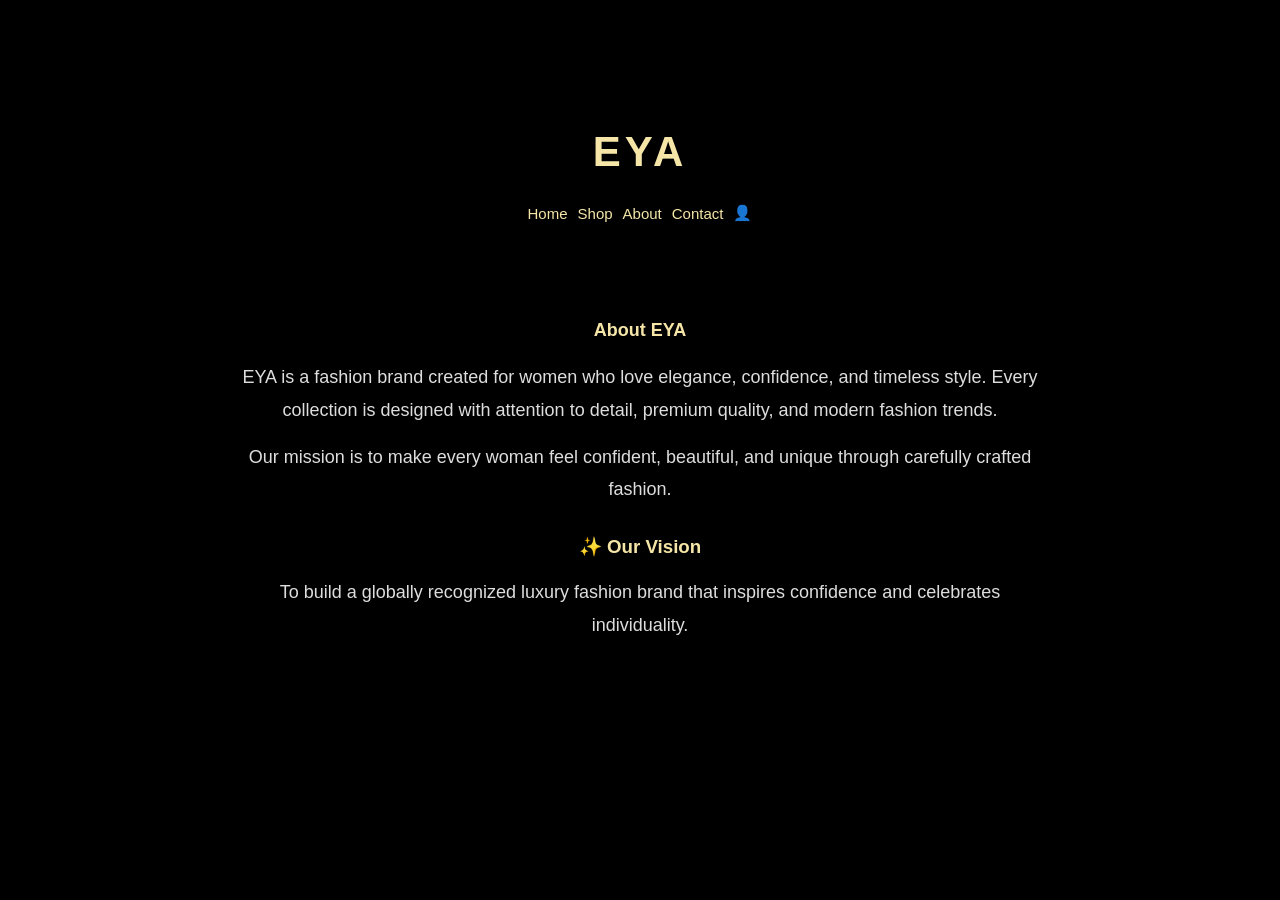
<file: about.html>
<!DOCTYPE html>
<html lang="en">
<head>
<meta charset="UTF-8">
<meta name="viewport" content="width=device-width, initial-scale=1.0">
<title>About - EYA</title>
<link rel="stylesheet" href="style.css">
</head>
<body>

<h1>EYA</h1>

<nav>
<ul>
<li><a href="index.html">Home</a></li>
<li><a href="shop.html">Shop</a></li>
<li><a href="about.html">About</a></li>
<li><a href="contact.html">Contact</a></li>
<li><a href="login.html">👤</a></li>
</ul>
</nav>

<section class="about">

<h2>About EYA</h2>

<p>
EYA is a fashion brand created for women who love elegance, confidence, and timeless style.
Every collection is designed with attention to detail, premium quality, and modern fashion trends.
</p>

<p>
Our mission is to make every woman feel confident, beautiful, and unique through carefully crafted fashion.
</p>

<h3>✨ Our Vision</h3>

<p>
To build a globally recognized luxury fashion brand that inspires confidence and celebrates individuality.
</p>

</section>

</body>
</html>
</file>
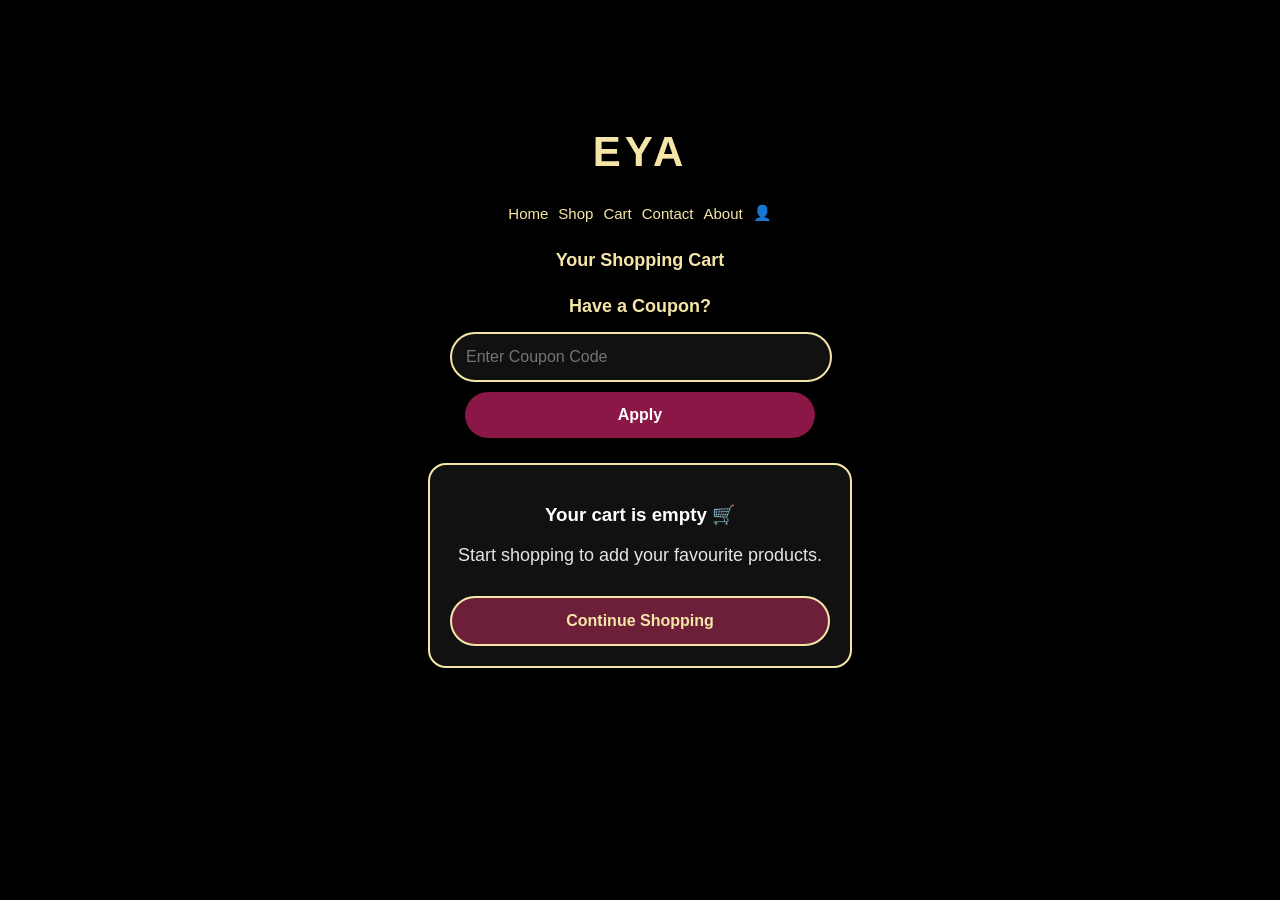
<file: cart.html>
<!DOCTYPE html>
<html lang="en">
<head>
<meta charset="UTF-8">
<meta name="viewport" content="width=device-width, initial-scale=1.0">
<title>Cart - EYA</title>
<link rel="stylesheet" href="style.css">
</head>
<body>

<h1>EYA</h1>

<nav>
<ul>
<li><a href="index.html">Home</a></li>
<li><a href="shop.html">Shop</a></li>
<li><a href="cart.html">Cart</a></li>
<li><a href="contact.html">Contact</a></li>
<li><a href="about.html">About</a></li>
<li><a href="login.html">👤</a></li>
</ul>
</nav>

<h2>Your Shopping Cart</h2>
<div class="coupon">

<h2>Have a Coupon?</h2>

<input type="text" id="coupon" placeholder="Enter Coupon Code">

<button onclick="applyCoupon()">Apply</button>

<p id="coupon-message"></p>

</div>
    

<div class="cart-box" id="cart-box">
</div>

</div>

<script>
function applyCoupon(){
    let code = document.getElementById("coupon").value.toUpperCase();
    let message = document.getElementById("coupon-message");

    if(code === "EYA10"){
        message.innerHTML = "🎉 Coupon Applied! 10% OFF";
    }else{
        message.innerHTML = "❌ Invalid Coupon Code";
    }
}
</script>
    <script>
let cart = JSON.parse(localStorage.getItem("cart")) || [];

let cartBox = document.getElementById("cart-box");

if (cart.length === 0) {

    cartBox.innerHTML = `
        <h3>Your cart is empty 🛒</h3>
        <p>Start shopping to add your favourite products.</p>
        <button onclick="location.href='shop.html'">
            Continue Shopping
        </button>
    `;

} else {

    let html = "";

    let total = 0;

    cart.forEach(function(product){

        total += product.price * product.quantity;

        html += `
            <img src="${product.image}" width="180">
            <h3>${product.name}</h3>
            <p>₹${product.price}</p>
            <p>Quantity: ${product.quantity}</p>
            <hr>
        `;

    });

    html += `<h2>Total: ₹${total}</h2>`;

    html += `
        <button onclick="location.href='checkout.html'">
            Proceed to Checkout
        </button>
    `;

    cartBox.innerHTML = html;

}
    </script>
</body>
</html>
</file>
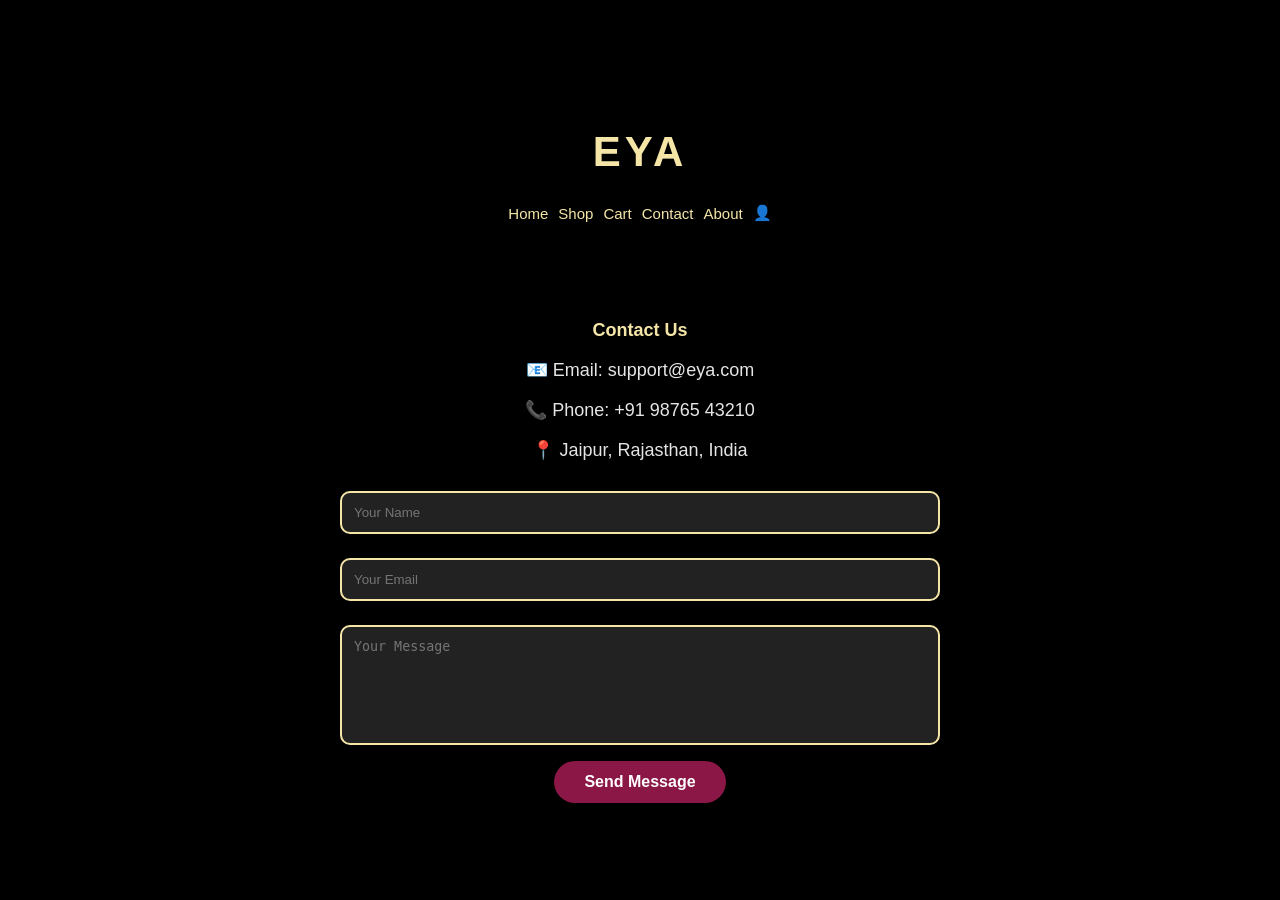
<file: contact.html>
<!DOCTYPE html>
<html lang="en">
<head>
<meta charset="UTF-8">
<meta name="viewport" content="width=device-width, initial-scale=1.0">
<title>Contact - EYA</title>
<link rel="stylesheet" href="style.css">
</head>
<body>

<h1>EYA</h1>

<nav>
<ul>
<li><a href="index.html">Home</a></li>
<li><a href="shop.html">Shop</a></li>
<li><a href="cart.html">Cart</a></li>
<li><a href="contact.html">Contact</a></li>
<li><a href="about.html">About</a></li>
<li><a href="login.html">👤</a></li>
</ul>
</nav>

<section class="contact">

<h2>Contact Us</h2>

<p>📧 Email: support@eya.com</p>

<p>📞 Phone: +91 98765 43210</p>

<p>📍 Jaipur, Rajasthan, India</p>

<input type="text" placeholder="Your Name">

<input type="email" placeholder="Your Email">

<textarea placeholder="Your Message"></textarea>

<button>Send Message</button>

</section>

</body>
</html>
</file>
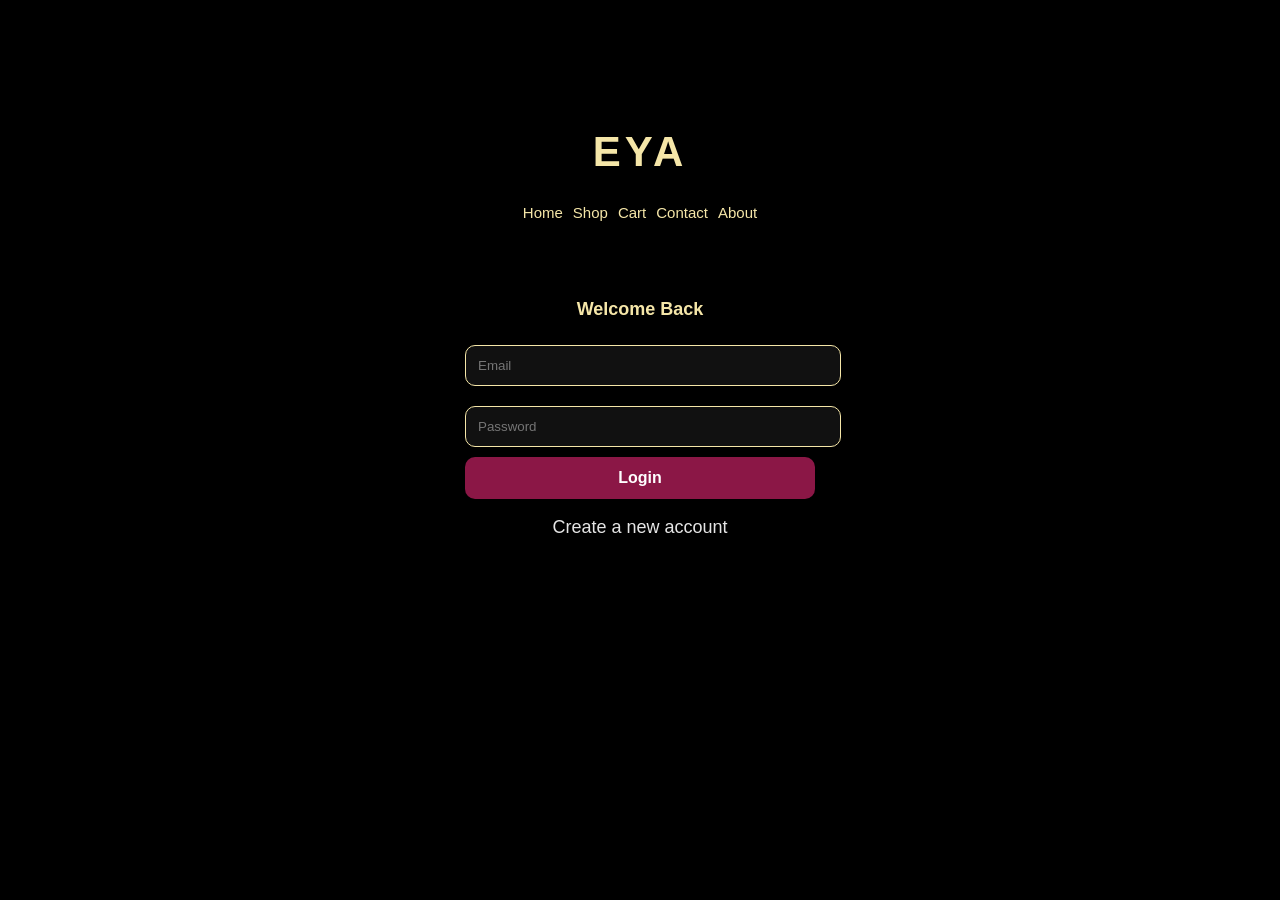
<file: login.html>
<!DOCTYPE html>
<html lang="en">
<head>
<meta charset="UTF-8">
<meta name="viewport" content="width=device-width, initial-scale=1.0">
<title>Login - EYA</title>
<link rel="stylesheet" href="style.css">
</head>
<body>

<h1>EYA</h1>

<nav>
<ul>
<li><a href="index.html">Home</a></li>
<li><a href="shop.html">Shop</a></li>
<li><a href="cart.html">Cart</a></li>
<li><a href="contact.html">Contact</a></li>
<li><a href="about.html">About</a></li>
</ul>
</nav>

<div class="login-box">
<h2>Welcome Back</h2>

<input type="email" placeholder="Email">

<input type="password" placeholder="Password">

<button>Login</button>

<p>Create a new account</p>

</div>

</body>
</html>
</file>
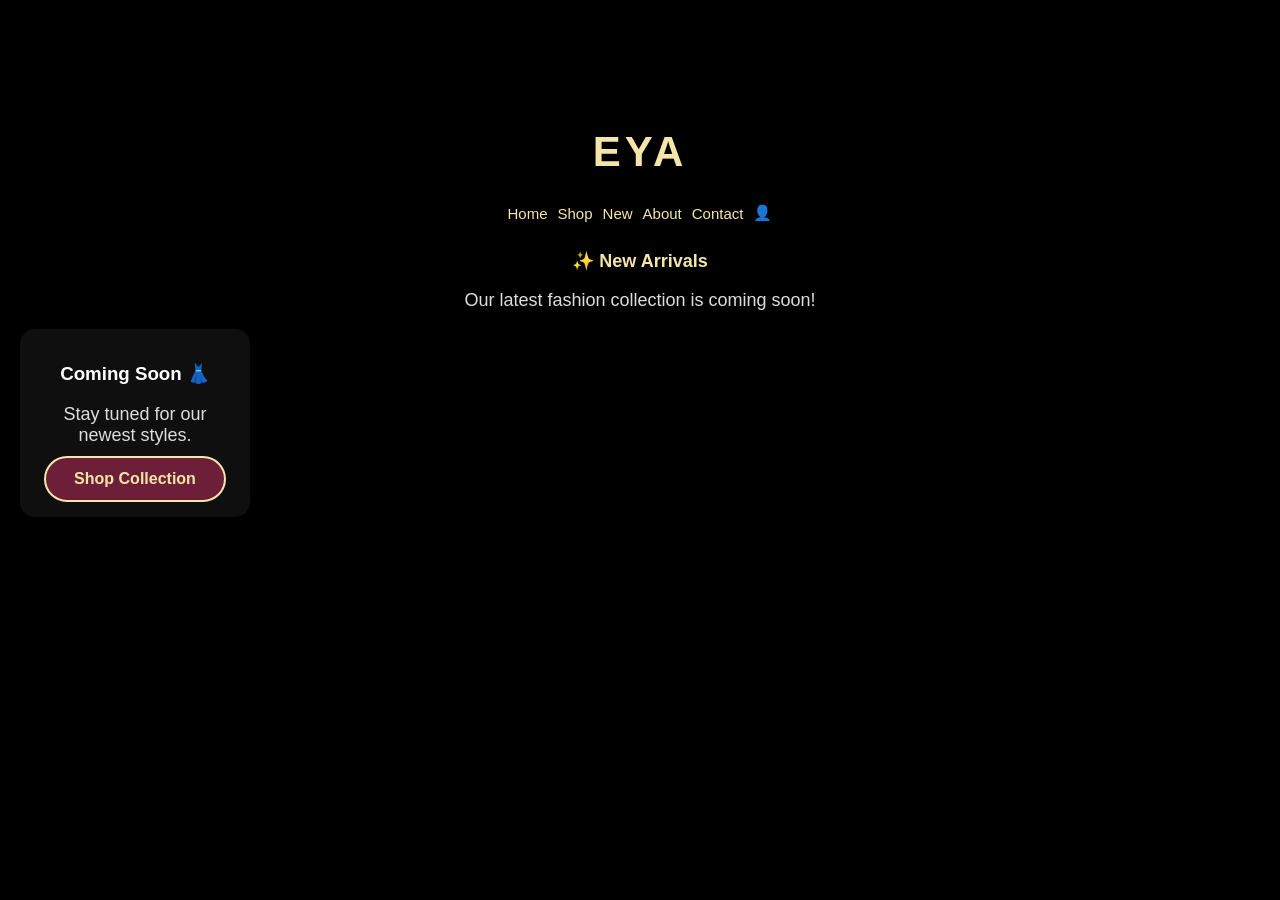
<file: new.html>
<!DOCTYPE html>
<html lang="en">
<head>
<meta charset="UTF-8">
<meta name="viewport" content="width=device-width, initial-scale=1.0">
<title>New Arrivals - EYA</title>
<link rel="stylesheet" href="style.css">
</head>
<body>

<h1>EYA</h1>

<nav>
<ul>
<li><a href="index.html">Home</a></li>
<li><a href="shop.html">Shop</a></li>
<li><a href="new.html">New</a></li>
<li><a href="about.html">About</a></li>
<li><a href="contact.html">Contact</a></li>
<li><a href="login.html">👤</a></li>
</ul>
</nav>

<section class="new-arrivals">

<h2>✨ New Arrivals</h2>

<p>Our latest fashion collection is coming soon!</p>

<div class="card">
<h3>Coming Soon 👗</h3>
<p>Stay tuned for our newest styles.</p>
<button onclick="location.href='shop.html'">Shop Collection</button>
</div>

</section>

</body>
</html>
</file>
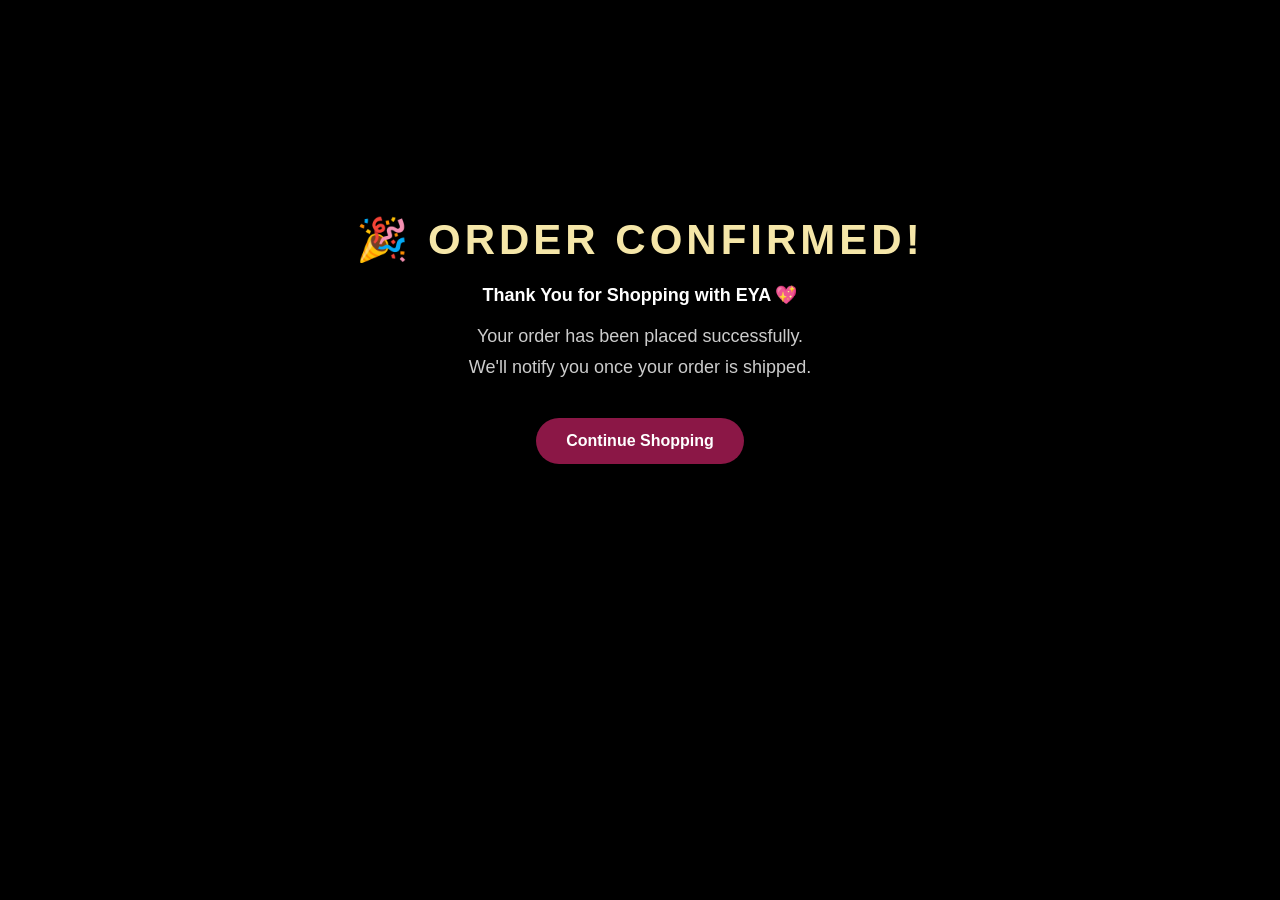
<file: success.html>
<!DOCTYPE html>
<html lang="en">
<head>
<meta charset="UTF-8">
<meta name="viewport" content="width=device-width, initial-scale=1.0">
<title>Order Confirmed - EYA</title>
<link rel="stylesheet" href="style.css">
</head>
<body>

<section class="success-page">

<h1>🎉 Order Confirmed!</h1>

<h2>Thank You for Shopping with EYA 💖</h2>

<p>Your order has been placed successfully.</p>

<p>We'll notify you once your order is shipped.</p>

<button onclick="location.href='index.html'">
Continue Shopping
</button>

</section>

</body>
</html>
</file>
<file: style.css>
body{
    background: #000000;
    color: white;
    text-align: center;
    font-family: Arial, sans-serif;
    margin: 0;
    padding-top: 100px;
}
nav{
    width: 100%;
    background: transparent;
    padding: 10px 0;
}
}

nav ul{
    list-style: none;
    display: flex;
    justify-content: center;
    gap: 40px;
    margin: 0;
    padding: 0;
}

nav ul{
    list-style: none;
    display: flex;
    justify-content: center;
    gap: 18px;   /* Pehle 40px tha */
    margin: 0;
    padding: 0;
    flex-wrap: wrap;
}

nav li{
    color: #F5E6A8;
    font-size: 14px;   /* Pehle 16px ya 18px tha */
    cursor: pointer;
    transition: 0.3s;
}
h1{
    color: #F5E6A8;
    font-size: 42px;
    margin-bottom: 10px;
    letter-spacing: 4px;
    font-weight: bold;
    text-transform: uppercase;
}
h2{
    color: #F5E6A8;
    font-size: 18px;
    margin-top: 10px;
}

p{
    color: #E5E5E5;
    font-size: 18px;
}

button{
    background: #6D1F3A;
    color: #F5E6A8;
    border: 2px solid #F5E6A8;
    padding: 12px 28px;
    border-radius: 30px;
    font-size: 16px;
    font-weight: bold;
    cursor: pointer;
    transition: 0.3s;
}

button:hover{
    background: #F5E6A8;
    color: #6D1F3A;
}

img{
    width: 320px;
    border-radius: 20px;
    margin-top: 30px;
    box-shadow: 0 0 25px #6D1F3A;
}
.hero{
    margin-top: 0px;
    padding: 20px;
}
.products{
    margin-top: 50px;
    text-align: center;
}

.product-grid{
    display: flex;
    justify-content: center;
    gap: 20px;
    flex-wrap: wrap;
}

.card{
    background: rgba(255,255,255,0.05);
    padding: 15px;
    border-radius: 15px;
    width: 200px;
}

.card img{
    width: 100%;
    border-radius: 10px;
}

.card p{
    margin: 10px 0;
}
.card{
    background: rgba(255,255,255,0.06);
    padding: 15px;
    border-radius: 15px;
    width: 200px;
    transition: 0.3s;
}
.card:hover{
    transform: translateY(-8px) scale(1.03);
    box-shadow: 0 10px 25px rgba(245,230,168,0.3);
}
}

.products h2{
    font-size: 32px;
    margin-bottom: 20px;
}
button:hover{
    transform: scale(1.07);
    box-shadow: 0 0 15px rgba(245,230,168,0.4);
}
}
@media (max-width: 768px){
    h1{
        font-size: 40px;
    }

    h2{
        font-size: 26px;
    }

    nav ul{
        gap: 12px;
        flex-wrap: wrap;
    }

    .product-grid{
        flex-direction: column;
        align-items: center;
    }

    .card{
        width: 80%;
    }
}
.card{
    transition: all 0.3s ease;
}

button{
    transition: all 0.3s ease;
}
.hero{
    margin-top: 0px;
    text-align: center;
    padding: 10px;
}

.hero h1{
    font-size: 48px;
    letter-spacing: 4px;
}

.hero h2{
    font-size: 36px;
    margin-top: 10px;
}

.hero p{
    font-size: 18px;
    margin-top: 10px;
}
.new-arrivals{
    margin-top: 60px;
    text-align: center;
}

.new-arrivals h2{
    margin-bottom: 25px;
}
.best-sellers{
    margin-top: 60px;
    text-align: center;
}

.best-sellers h2{
    margin-bottom: 25px;
}
.reviews{
    margin-top: 60px;
    text-align: center;
}
.newsletter{
    margin-top: 70px;
    text-align: center;
    padding: 40px 20px;
}

.newsletter input{
    width: 260px;
    padding: 12px;
    border-radius: 30px;
    border: 2px solid #F5E6A8;
    background: transparent;
    color: white;
    margin: 15px;
    outline: none;
}

.newsletter input::placeholder{
    color: #cccccc;
}
footer{
    margin-top: 70px;
    padding: 40px 20px;
    background: rgba(255,255,255,0.05);
    text-align: center;
    border-top: 1px solid rgba(245,230,168,0.3);
}

footer h2{
    color: #F5E6A8;
    margin-bottom: 10px;
}

footer p{
    color: #ddd;
    font-size: 15px;
}
nav ul{
    display: flex;
    justify-content: center;
    align-items: center;
    list-style: none;
    padding: 0;
    margin: 8px 0;
    gap: 10px;
    flex-wrap: nowrap;
}
nav a{
    color: #F5E6A8;
    text-decoration: none;
    font-size:15px;
font-weight:500;
    transition: 0.3s;
}

nav a:hover{
    color: white;
}
.sale{
    display:inline-block;
    background:#8b1746;
    color:white;
    padding:6px 12px;
    border-radius:20px;
    font-size:12px;
    font-weight:bold;
    margin-bottom:10px;
}
.search-box{
    display:flex;
    justify-content:center;
    margin:25px 15px;
}

.search-box input{
    width:90%;
    max-width:350px;
    padding:12px 18px;
    border:2px solid #F5E6A8;
    border-radius:30px;
    background:#111;
    color:white;
    font-size:15px;
    outline:none;
}

.search-box input::placeholder{
    color:#bbb;
}
.card{
    position: relative;
    overflow: hidden;
}

.heart{
    position: absolute;
    top: 12px;
    right: 12px;
    font-size: 22px;
    color: white;
    background: rgba(0,0,0,0.5);
    width: 35px;
    height: 35px;
    border-radius: 50%;
    display: flex;
    align-items: center;
    justify-content: center;
    cursor: pointer;
    transition: 0.3s;
}

.heart:hover{
    color: #ff4d6d;
    transform: scale(1.1);
}
.theme-toggle{
    text-align:right;
    margin:10px 20px;
}

.theme-toggle button{
    background:#8b1746;
    color:white;
    border:none;
    padding:10px 15px;
    border-radius:50%;
    font-size:20px;
    cursor:pointer;
}

.light-mode{
    background:#ffffff;
    color:#000;
}

.light-mode nav a{
    color:#000;
}

.light-mode h1,
.light-mode h2,
.light-mode p{
    color:#000;
}
.login-box{
    width:90%;
    max-width:350px;
    margin:60px auto;
    text-align:center;
}

.login-box input{
    width:100%;
    padding:12px;
    margin:10px 0;
    border-radius:10px;
    border:1px solid #F5E6A8;
    background:#111;
    color:white;
}

.login-box button{
    width:100%;
    padding:12px;
    background:#8b1746;
    color:white;
    border:none;
    border-radius:10px;
    cursor:pointer;
}
.coupon{
    width:90%;
    max-width:350px;
    margin:30px auto;
    text-align:center;
}

.coupon input{
    width:100%;
    padding:12px;
    border-radius:10px;
    border:2px solid #F5E6A8;
    background:#111;
    color:white;
    margin-bottom:10px;
}

.coupon button{
    width:100%;
    padding:12px;
    background:#8b1746;
    color:white;
    border:none;
    border-radius:10px;
    cursor:pointer;
}
.login-box select{
    width:100%;
    padding:12px;
    margin:10px 0;
    border-radius:10px;
    border:1px solid #F5E6A8;
    background:#111;
    color:white;
}
.success-box{
    width:90%;
    max-width:400px;
    margin:120px auto;
    text-align:center;
}

.success-box h1{
    color:#F5E6A8;
    margin-bottom:20px;
}

.success-box p{
    margin:10px 0;
}
#toast{
    display: none;
    position: fixed;
    bottom: 20px;
    left: 50%;
    transform: translateX(-50%);
    background: #8b1746;
    color: white;
    padding: 15px 25px;
    border-radius: 30px;
    font-size: 16px;
    font-weight: bold;
    z-index: 9999;
}

#toast.show{
    display: block;
}
#search{
    display:block;
    width:80%;
    max-width:400px;
    margin:20px auto;
    padding:14px 20px;
    border:2px solid #F5E6A8;
    border-radius:30px;
    background:#222;
    color:white;
    font-size:16px;
    outline:none;
    transition:0.3s;
}

#search::placeholder{
    color:#ccc;
}

#search:focus{
    border-color:white;
    box-shadow:0 0 10px #F5E6A8;
}
.card{
    transition:0.3s;
}

.card:hover{
    transform:translateY(-8px);
    box-shadow:0 10px 25px rgba(0,0,0,0.3);
}
.new-arrivals{
    padding:20px 20px;
    text-align:center;
}

.new-arrivals h2{
    margin-bottom:30px;
    color:#F5E6A8;
}
.reviews{
    padding:60px 20px;
    text-align:center;
}

.reviews h2{
    color:#F5E6A8;
    margin-bottom:30px;
}
.newsletter{
    text-align:center;
    padding:35px 20px;
}

.newsletter input{
    width:80%;
    max-width:350px;
    padding:12px;
    border-radius:30px;
    border:2px solid #F5E6A8;
    background:#222;
    color:white;
    margin:15px 0;
}

.newsletter button{
    padding:12px 30px;
    border:none;
    border-radius:30px;
    background:#8b1746;
    color:white;
    cursor:pointer;
}
footer{
    background:#111;
    text-align:center;
    padding:40px 20px;
    margin-top:60px;
    border-top:1px solid #333;
}

footer h2{
    color:#F5E6A8;
    margin-bottom:10px;
}

footer p{
    color:#ccc;
    margin:8px 0;
}
.announcement{
    background:#8b1746;
    color:white;
    text-align:center;
    padding:10px;
    font-size:14px;
    font-weight:bold;
    letter-spacing:1px;
}
.categories{
    text-align:center;
    padding:50px 20px;
}

.category-grid{
    display:flex;
    justify-content:center;
    gap:20px;
    flex-wrap:wrap;
}

.category{
    background:#111;
    border:2px solid #F5E6A8;
    border-radius:20px;
    padding:20px;
    width:120px;
    transition:0.3s;
    cursor:pointer;
}

.category:hover{
    transform:translateY(-8px);
    box-shadow:0 0 15px rgba(245,230,168,0.4);
}

.category p{
    color:#F5E6A8;
    margin-top:10px;
}
.contact{
    max-width:600px;
    margin:50px auto;
    text-align:center;
    padding:20px;
}

.contact input,
.contact textarea{
    width:100%;
    padding:12px;
    margin:12px 0;
    border-radius:10px;
    border:2px solid #F5E6A8;
    background:#222;
    color:white;
    box-sizing:border-box;
}

.contact textarea{
    height:120px;
    resize:none;
}

.contact button{
    background:#8b1746;
    color:white;
    border:none;
    padding:12px 30px;
    border-radius:30px;
    cursor:pointer;
}
.success-page{
    text-align:center;
    padding:80px 20px;
}

.success-page h1{
    color:#F5E6A8;
    font-size:42px;
}

.success-page h2{
    color:white;
    margin:20px 0;
}

.success-page p{
    color:#ccc;
    font-size:18px;
    margin:10px 0;
}

.success-page button{
    margin-top:30px;
    padding:14px 30px;
    border:none;
    border-radius:30px;
    background:#8b1746;
    color:white;
    font-size:16px;
    cursor:pointer;
}
.product-page{
    text-align:center;
    padding:40px 20px;
}

.product-page img{
    width:250px;
    border-radius:20px;
    margin-bottom:20px;
}

.product-page button{
    padding:12px 25px;
    border:none;
    border-radius:30px;
    background:#8b1746;
    color:white;
    cursor:pointer;
}
.about{
    max-width:800px;
    margin:50px auto;
    padding:20px;
    text-align:center;
}

.about h2{
    color:#F5E6A8;
    margin-bottom:20px;
}

.about h3{
    color:#F5E6A8;
    margin-top:30px;
}

.about p{
    color:#ddd;
    line-height:1.8;
    margin:15px 0;
}
.new-arrivals{
    text-align:center;
    padding:50px 20px;
}

.new-arrivals h2{
    color:#F5E6A8;
    margin-bottom:15px;
}

.new-arrivals p{
    color:#ddd;
}
.products{
    padding: 10px 0;
}

.categories{
    margin-bottom: 10px;
}

.category-grid{
    margin-bottom: 10px;
}

.new-arrivals{
    margin-top: 0;
    padding-top: 0px;
}
.products{
    padding-top: 0;
}

.categories{
    padding-top: 0;
    margin-top: 0;
}

.categories h2{
    margin-top: 0;
}
.cart-box{
    width:85%;
    max-width:380px;
    margin:25px auto;
    padding:20px;
    text-align:center;
    background:#111;
    border:2px solid #F5E6A8;
    border-radius:18px;
}

.cart-box button{
    width:100%;
    padding:14px;
    margin-top:12px;
}
.coupon{
    width:100%;
    max-width:380px;
    margin:25px auto;
    text-align:center;
}

.coupon input,
.coupon button{
    width:100%;
    max-width:350px;
    display:block;
    margin:10px auto;
    padding:14px;
    border-radius:30px;
}

.coupon input{
    border:2px solid #F5E6A8;
    background:#111;
    color:white;
    font-size:16px;
}

#coupon-message{
    margin-top:10px;
    text-align:center;
    color:#F5E6A8;
}
</file>
